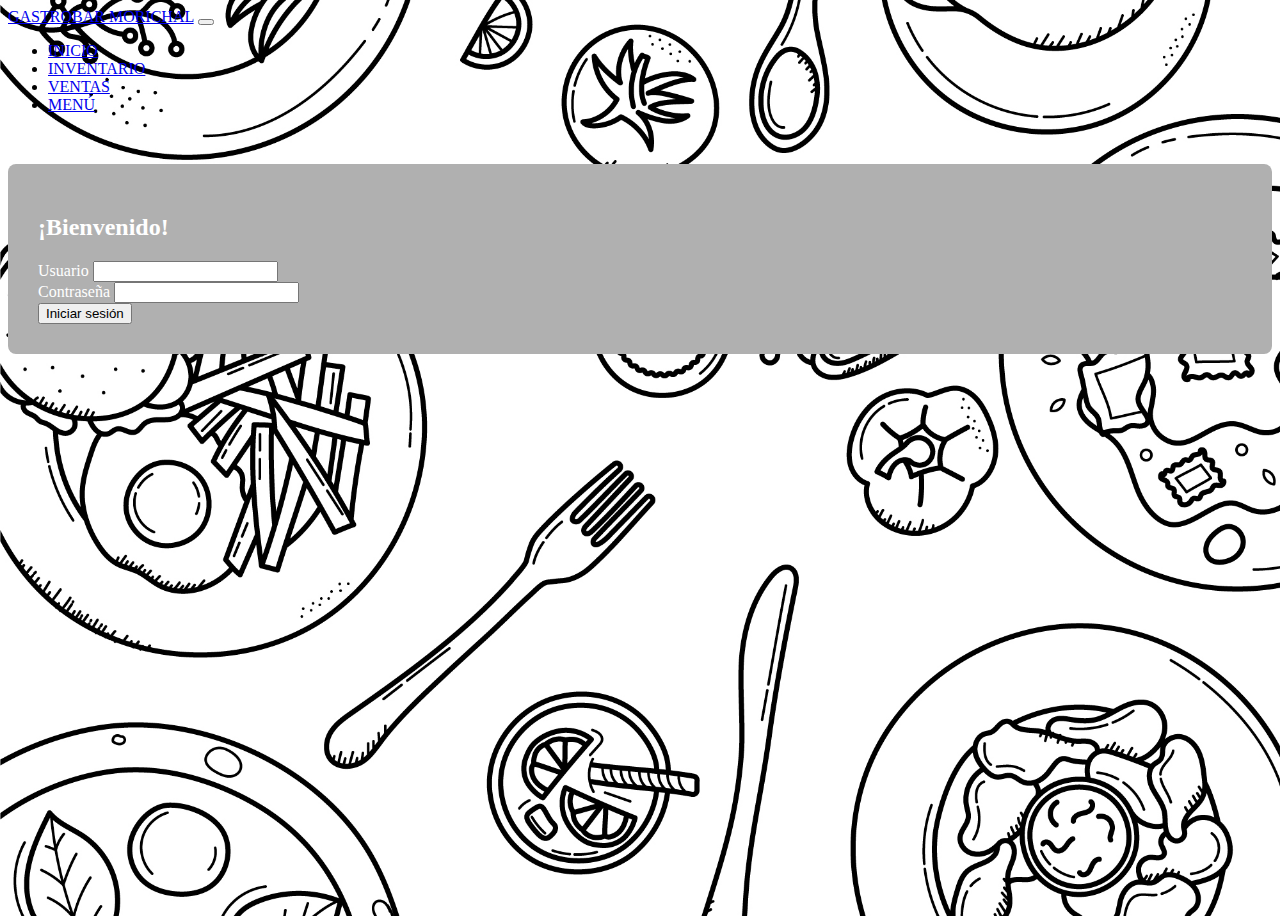
<file: index.html>
<!DOCTYPE html>
<html lang="es">
<head>
  <meta charset="UTF-8">
  <meta http-equiv="X-UA-Compatible" content="IE=edge">
  <meta name="viewport" content="width=device-width, initial-scale=1.0">
  <title>Documento</title>

  <link href="https://cdn.jsdelivr.net/npm/bootstrap@5.3.0/dist/css/bootstrap.min.css" rel="stylesheet" integrity="sha384-9ndCyUaIbzAi2FUVXJi0CjmCapSmO7SnpJef0486qhLnuZ2cdeRhO02iuK6FUUVM" crossorigin="anonymous">
  <link rel="stylesheet" href="https://cdn.jsdelivr.net/npm/bootstrap-icons@1.10.5/font/bootstrap-icons.css">
  <link rel="stylesheet" href="styles.css">
</head>
<body>

    <nav class="navbar navbar-expand-md bg-dark">
        <div class="container-fluid">
            <a class="navbar-brand text-white" href="#">GASTROBAR MORICHAL</a>
            <button class="navbar-toggler" type="button" data-bs-toggle="collapse" data-bs-target="#navbarNav" aria-controls="navbarNav" aria-expanded="false" aria-label="Toggle navigation">
                <span class="navbar-toggler-icon"></span>
            </button>
            <div class="collapse navbar-collapse" id="navbarNav">
                <ul class="navbar-nav ms-auto">
                    <li class="nav-item"><a class="nav-link text-white active" aria-current="page" href="#">INICIO</a></li>
                    <li class="nav-item"><a class="nav-link text-white" href="#">INVENTARIO</a></li>
                    <li class="nav-item"><a class="nav-link text-white" href="#">VENTAS</a></li>
                    <li class="nav-item"><a class="nav-link text-white" href="#">MENÚ</a></li>
                </ul>
            </div>
        </div>
    </nav>
    

  <!-- Para iniciar sesión -->
  <div class="container col-md-5 mt-5" style="color: white;" id="loginForm">
    <h2 class="text-center">¡Bienvenido!</h2>
    <div class="row justify-content-center">
      <div class="col-md-6">
        <form action="javascript:void(0);" method="POST">
          <div class="mb-3">
            <label for="username" class="form-label">Usuario</label>
            <input type="text" class="form-control" id="username" name="username" required>
          </div>
          <div class="mb-3">
            <label for="password" class="form-label">Contraseña</label>
            <input type="password" class="form-control" id="password" name="password" required>
          </div>
          <button type="submit" class="btn btn-primary w-100">Iniciar sesión</button>
        </form>
        <div id="loginMessage" class="mt-3 text-center"></div>
      </div>
    </div>
  </div>

  <!-- Inventario (solo accesible después de inicio de sesión) -->
  <div class="container mt-6" id="inventorySection" style="display: none;">
    <h2 class="text-center">Mini Inventario</h2>
    <div class="row">
      <div class="col-md-4">
        <div class="card">
          <img src="img/slider-1.jpg" class="card-img-top" alt="Producto 1">
          <div class="card-body">
            <h5 class="card-title">Producto 1</h5>
            <p class="card-text">Descripción del producto 1.</p>
            <a href="#" class="btn btn-success" onclick="addProduct('Producto 1')">Agregar</a>
            <a href="#" class="btn btn-danger" onclick="removeProduct('Producto 1')">Eliminar</a>
          </div>
        </div>
      </div>
      <div class="col-md-4">
        <div class="card">
          <img src="img/slider-2.jpg" class="card-img-top" alt="Producto 2">
          <div class="card-body">
            <h5 class="card-title">Producto 2</h5>
            <p class="card-text">Descripción del producto 2.</p>
            <a href="#" class="btn btn-success" onclick="addProduct('Producto 2')">Agregar</a>
            <a href="#" class="btn btn-danger" onclick="removeProduct('Producto 2')">Eliminar</a>
          </div>
        </div>
      </div>
      <div class="col-md-4">
        <div class="card">
          <img src="img/slider-3.jpg" class="card-img-top" alt="Producto 3">
          <div class="card-body">
            <h5 class="card-title">Producto 3</h5>
            <p class="card-text">Descripción del producto 3.</p>
            <a href="#" class="btn btn-success" onclick="addProduct('Producto 3')">Agregar</a>
            <a href="#" class="btn btn-danger" onclick="removeProduct('Producto 3')">Eliminar</a>
          </div>
        </div>
      </div>
    </div>
    <div class="row mt-4">
      <div class="col-md-4">
        <div class="card">
          <img src="img/card-1.jpg" class="card-img-top" alt="Producto 4">
          <div class="card-body">
            <h5 class="card-title">Producto 4</h5>
            <p class="card-text">Descripción del producto 4.</p>
            <a href="#" class="btn btn-success" onclick="addProduct('Producto 4')">Agregar</a>
            <a href="#" class="btn btn-danger" onclick="removeProduct('Producto 4')">Eliminar</a>
          </div>
        </div>
      </div>
      <div class="col-md-4">
        <div class="card">
          <img src="img/card-2.jpg" class="card-img-top" alt="Producto 5">
          <div class="card-body">
            <h5 class="card-title">Producto 5</h5>
            <p class="card-text">Descripción del producto 5.</p>
            <a href="#" class="btn btn-success" onclick="addProduct('Producto 5')">Agregar</a>
            <a href="#" class="btn btn-danger" onclick="removeProduct('Producto 5')">Eliminar</a>
          </div>
        </div>
      </div>
      <div class="col-md-4">
        <div class="card">
          <img src="img/card-3.jpg" class="card-img-top" alt="Producto 6">
          <div class="card-body">
            <h5 class="card-title">Producto 6</h5>
            <p class="card-text">Descripción del producto 6.</p>
            <a href="#" class="btn btn-success" onclick="addProduct('Producto 6')">Agregar</a>
            <a href="#" class="btn btn-danger" onclick="removeProduct('Producto 6')">Eliminar</a>
          </div>
        </div>
      </div>
    </div>

    <!-- Mensaje de Agregar/Eliminar Producto -->
    <div id="productMessage" class="mt-3 text-center"></div>
  </div>

  <script src="script.js"></script>
</body>
</html>
</file>
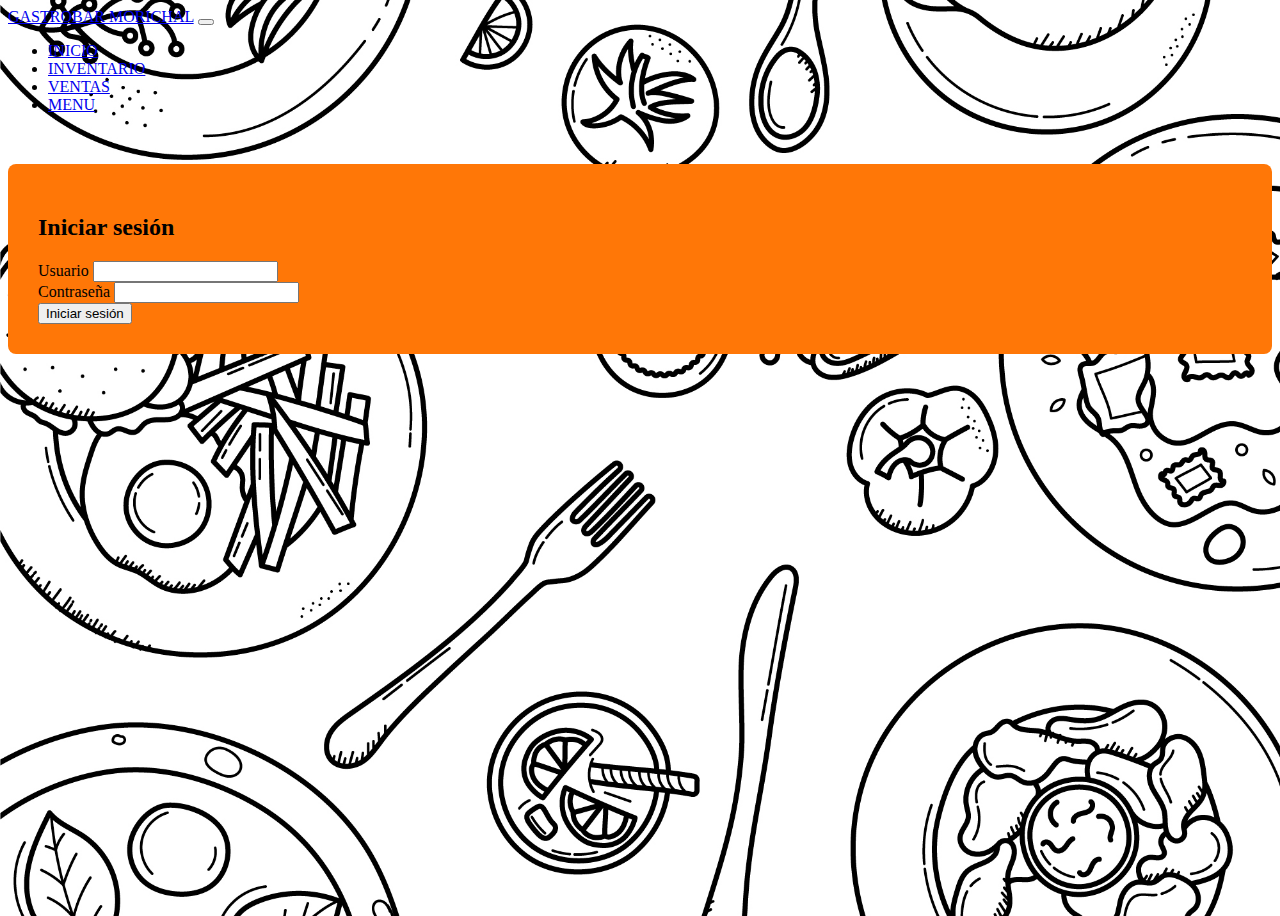
<file: front-proyecto-master/index.html>
<!DOCTYPE html>
<html lang="es">
<head>
  <meta charset="UTF-8">
  <meta http-equiv="X-UA-Compatible" content="IE=edge">
  <meta name="viewport" content="width=device-width, initial-scale=1.0">
  <title>Documento</title>

  <link href="https://cdn.jsdelivr.net/npm/bootstrap@5.3.0/dist/css/bootstrap.min.css" rel="stylesheet" integrity="sha384-9ndCyUaIbzAi2FUVXJi0CjmCapSmO7SnpJef0486qhLnuZ2cdeRhO02iuK6FUUVM" crossorigin="anonymous">
  <link rel="stylesheet" href="https://cdn.jsdelivr.net/npm/bootstrap-icons@1.10.5/font/bootstrap-icons.css">
  <link rel="stylesheet" href="styles.css">
</head>
<body>

    <nav class="navbar navbar-expand-md bg-dark">
        <div class="container-fluid">
            <a class="navbar-brand text-white" href="#">GASTROBAR MORICHAL</a>
            <button class="navbar-toggler" type="button" data-bs-toggle="collapse" data-bs-target="#navbarNav" aria-controls="navbarNav" aria-expanded="false" aria-label="Toggle navigation">
                <span class="navbar-toggler-icon"></span>
            </button>
            <div class="collapse navbar-collapse" id="navbarNav">
                <ul class="navbar-nav ms-auto">
                    <li class="nav-item"><a class="nav-link text-white active" aria-current="page" href="#">INICIO</a></li>
                    <li class="nav-item"><a class="nav-link text-white" href="#">INVENTARIO</a></li>
                    <li class="nav-item"><a class="nav-link text-white" href="#">VENTAS</a></li>
                    <li class="nav-item"><a class="nav-link text-white" href="#">MENU</a></li>
                </ul>
            </div>
        </div>
    </nav>
    

  <!-- Para iniciar sesión -->
  <div class="container mt-5" id="loginForm">
    <h2 class="text-center">Iniciar sesión</h2>
    <div class="row justify-content-center">
      <div class="col-md-6">
        <form action="javascript:void(0);" method="POST">
          <div class="mb-3">
            <label for="username" class="form-label">Usuario</label>
            <input type="text" class="form-control" id="username" name="username" required>
          </div>
          <div class="mb-3">
            <label for="password" class="form-label">Contraseña</label>
            <input type="password" class="form-control" id="password" name="password" required>
          </div>
          <button type="submit" class="btn btn-primary w-100">Iniciar sesión</button>
        </form>
        <div id="loginMessage" class="mt-3 text-center"></div>
      </div>
    </div>
  </div>

  <!-- Inventario (solo accesible después de inicio de sesión) -->
  <div class="container mt-6" id="inventorySection" style="display: none;">
    <h2 class="text-center">Inventario</h2>
    <div class="row">
      <div class="col-md-4">
        <div class="card">
          <img src="img/slider-1.jpg" class="card-img-top" alt="Producto 1">
          <div class="card-body">
            <h5 class="card-title">Picadas</h5>
            <p class="card-text">Descripción del producto.</p>
            <a href="#" class="btn btn-success" onclick="addProduct('Producto 1')">Agregar</a>
            <a href="#" class="btn btn-danger" onclick="removeProduct('Producto 1')">Eliminar</a>
          </div>
        </div>
      </div>
      <div class="col-md-4">
        <div class="card">
          <img src="img/slider-2.jpg" class="card-img-top" alt="Producto 2">
          <div class="card-body">
            <h5 class="card-title">Carne De Res</h5>
            <p class="card-text">Descripción del producto.</p>
            <a href="#" class="btn btn-success" onclick="addProduct('Producto 2')">Agregar</a>
            <a href="#" class="btn btn-danger" onclick="removeProduct('Producto 2')">Eliminar</a>
          </div>
        </div>
      </div>
      <div class="col-md-4">
        <div class="card">
          <img src="img/slider-3.jpg" class="card-img-top" alt="Producto 3">
          <div class="card-body">
            <h5 class="card-title">Sancocho De Pollo</h5>
            <p class="card-text">Descripción del producto.</p>
            <a href="#" class="btn btn-success" onclick="addProduct('Producto 3')">Agregar</a>
            <a href="#" class="btn btn-danger" onclick="removeProduct('Producto 3')">Eliminar</a>
          </div>
        </div>
      </div>
    </div>
    <div class="row mt-4">
      <div class="col-md-4">
        <div class="card">
          <img src="img/card-1.jpg" class="card-img-top" alt="Producto 4">
          <div class="card-body">
            <h5 class="card-title">Asado Bajo Tierra</h5>
            <p class="card-text">Descripción del producto.</p>
            <a href="#" class="btn btn-success" onclick="addProduct('Producto 4')">Agregar</a>
            <a href="#" class="btn btn-danger" onclick="removeProduct('Producto 4')">Eliminar</a>
          </div>
        </div>
      </div>
      <div class="col-md-4">
        <div class="card">
          <img src="img/card-2.jpg" class="card-img-top" alt="Producto 5">
          <div class="card-body">
            <h5 class="card-title">Media Gallina</h5>
            <p class="card-text">Descripción del producto.</p>
            <a href="#" class="btn btn-success" onclick="addProduct('Producto 5')">Agregar</a>
            <a href="#" class="btn btn-danger" onclick="removeProduct('Producto 5')">Eliminar</a>
          </div>
        </div>
      </div>
      <div class="col-md-4">
        <div class="card">
          <img src="img/card-3.jpg" class="card-img-top" alt="Producto 6">
          <div class="card-body">
            <h5 class="card-title">Entradas</h5>
            <p class="card-text">Descripción del producto.</p>
            <a href="#" class="btn btn-success" onclick="addProduct('Producto 6')">Agregar</a>
            <a href="#" class="btn btn-danger" onclick="removeProduct('Producto 6')">Eliminar</a>
          </div>
        </div>
      </div>
    </div>

    <!-- Mensaje de Agregar/Eliminar Producto -->
    <div id="productMessage" class="mt-3 text-center"></div>
  </div>

  <script src="script.js"></script>
</body>
</html>
</file>
<file: styles.css>
body {
    background-image: url('img/2932431_415724-PE4OZ6-221.jpg');
    background-size: cover;
    background-position: center;
    background-attachment: fixed;
    background-repeat: no-repeat;
    min-height: 100vh;
  }
  

  .container {
    position: relative;
    z-index: 1;
    background: hsl(0, 0%, 69%);
    padding: 30px;
    border-radius: 8px;
    margin-top: 50px;
  }

  #loginMessage {
    font-weight: bold;
  }

  .product-card {
    position: relative;
  }

      .product-card {
        margin-bottom: 20px;
      }
      .btn-eliminar {
        background-color: red;
        color: white;
        border: none;
        padding: 5px 10px;
        cursor: pointer;
      }
      .btn-eliminar:hover {
        background-color: darkred;
      }
</file>
<file: front-proyecto-master/styles.css>
body {
    background-image: url('img/2932431_415724-PE4OZ6-221.jpg');
    background-size: cover;
    background-position: center;
    background-attachment: fixed;
    background-repeat: no-repeat;
    min-height: 100vh;
  }
  

  .container {
    position: relative;
    z-index: 1;
    background: rgb(255, 119, 7);
    padding: 30px;
    border-radius: 8px;
    margin-top: 50px;
  }

  #loginMessage {
    font-weight: bold;
  }

  .product-card {
    position: relative;
  }

      .product-card {
        margin-bottom: 20px;
      }
      .btn-eliminar {
        background-color: red;
        color: white;
        border: none;
        padding: 5px 10px;
        cursor: pointer;
      }
      .btn-eliminar:hover {
        background-color: darkred;
      }
</file>
